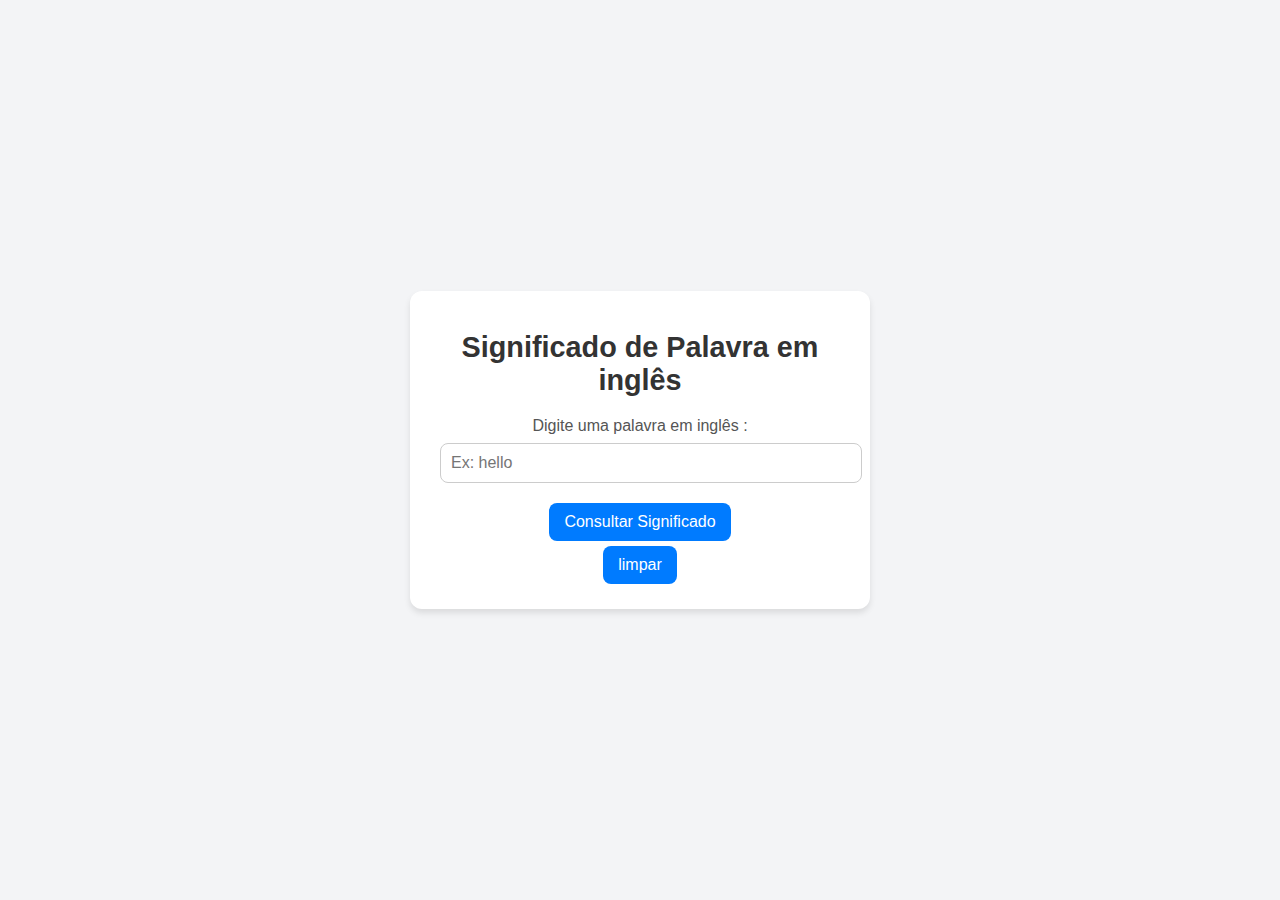
<file: API_1/index.html>
<!DOCTYPE html>
<html lang="en">
<head>
    <meta charset="UTF-8">
    <meta name="viewport" content="width=device-width, initial-scale=1.0">
    <link rel="stylesheet" href="style.css">
    <script defer src = "scripts.js"></script>
    <title>API 1 Free Dictionary </title>
</head>
<body>

    <div class="container">
        <h1>Significado de Palavra em inglês</h1>
        <label for="inputPalavra">Digite uma palavra em inglês :</label>
        <input type="text" id="inputPalavra" placeholder="Ex: hello">
        <button id="btnConsultar">Consultar Significado</button>
        <div class="botao_limpar">
            <button onclick="limpar_resul()">limpar</button>
        </div>
        <div id="resultado"></div>  
    </div>

</body>
</html>
</file>
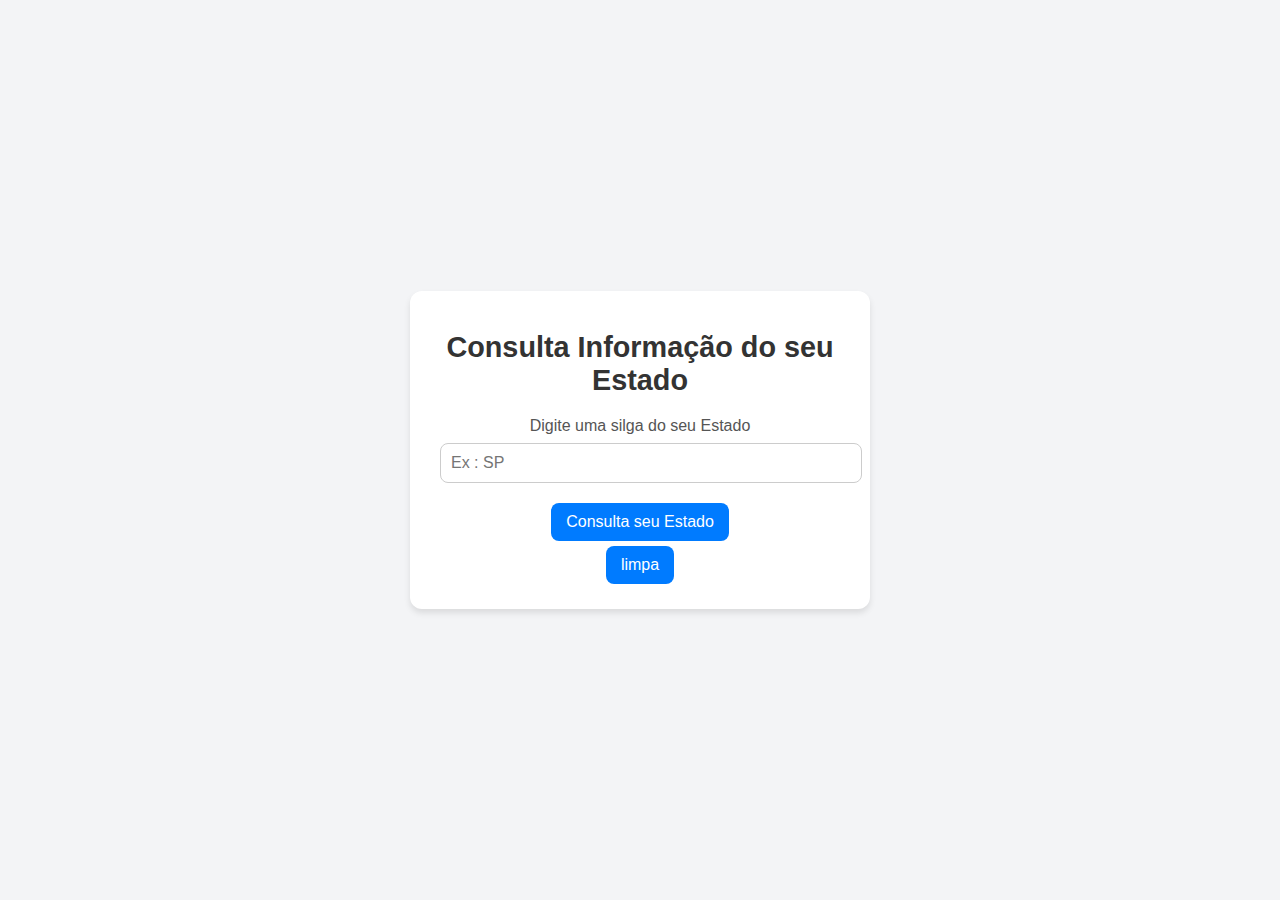
<file: API_2/index.html>
<!DOCTYPE html>
<html lang="en">
<head>
    <meta charset="UTF-8">
    <meta name="viewport" content="width=device-width, initial-scale=1.0">
    <link rel="stylesheet" href="style.css">
    <script src="apibr.js" defer></script>
    <title>API 2 Consulta sigla do Estado</title>
</head>
<body>
    <div class="container">
        <h1>Consulta Informação do seu Estado</h1>
        <label for="inputsigla">Digite uma silga do seu Estado</label>
        <input type="text" id="inputsigla" placeholder="Ex : SP">
        <button onclick="consulta_informacao_sigla()">Consulta seu Estado</button>

        <div id="resultado"></div>

        <div class="botao_limpar">
            <button onclick="botao_limpa()">limpa</button>
        </div>


    </div>

    
    

</body>
</html>
</file>
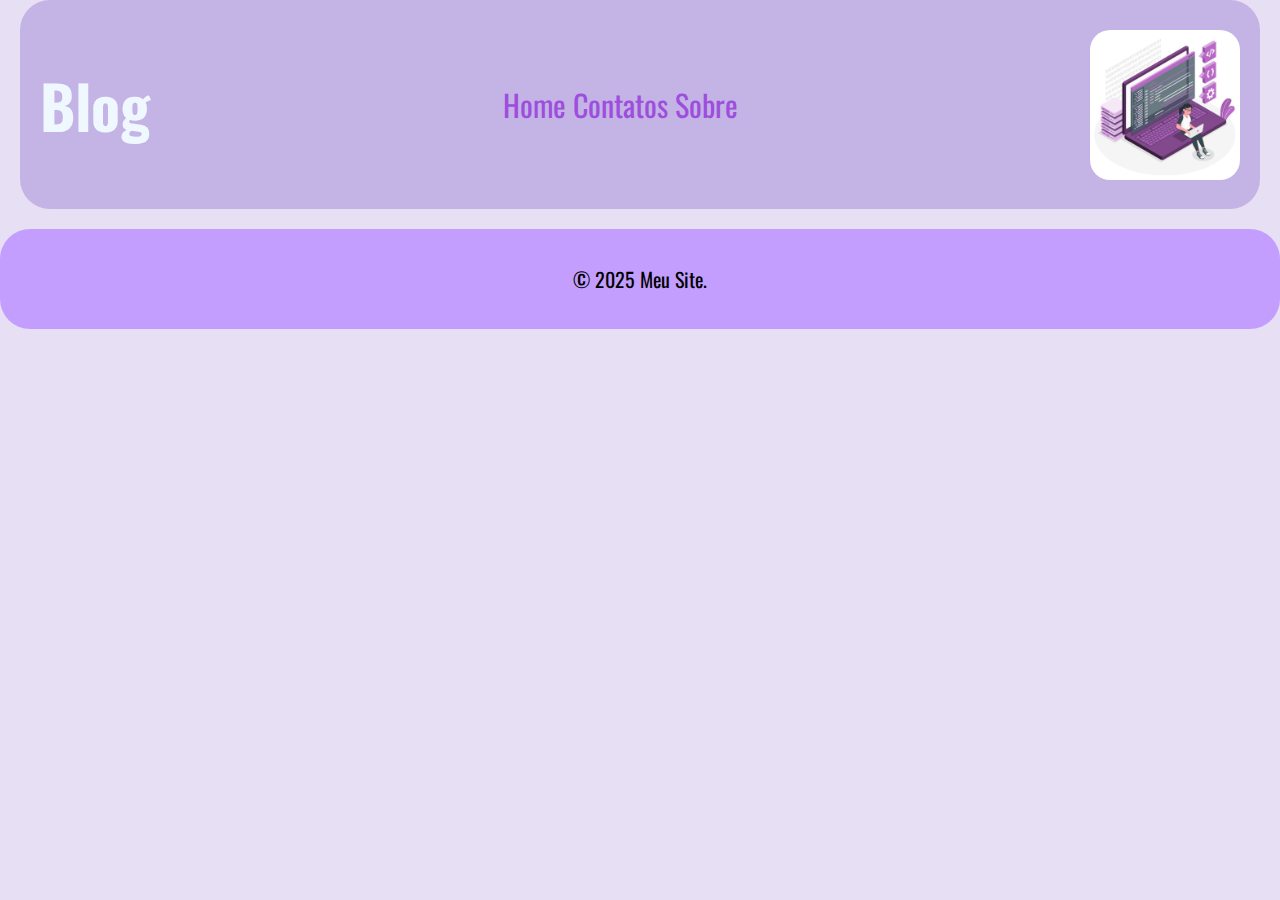
<file: API_3/index.html>
<!DOCTYPE html>
<html lang="pt-br">
<head>
    <meta charset="UTF-8">
    <meta name="viewport" content="width=device-width, initial-scale=1.0">
    <link rel="stylesheet" href="style.css">
    <link rel="shortcut icon" href="ico/Mensagens.ico" type="image/x-icon">
    <script src="api3.js" defer></script>
    <title>API 3</title>
</head>
<body>
    <header>
        <h1 class="logo-texto">Blog</h1>
        <nav>
            <a class="cabecalho-menu-item" href="#">Home</a>
            <a class="cabecalho-menu-item" href="#">Contatos</a>
            <a class="cabecalho-menu-item" href="#">Sobre</a>      
        </nav>

        <img class="img-logo" src="img/meu blog.jpg" alt="imagem do Blog">

    </header>

    <main id="post-container">

    </main>

    
    <footer>
        <p class="rodape">&copy; 2025 Meu Site.</p>
    </footer>



</body>
</html>
</file>
<file: API_1/style.css>
body {
    font-family: Arial, sans-serif;
    margin: 0;
    padding: 0;
    background-color: #f3f4f6;
    display: flex;
    justify-content: center;
    align-items: center;
    height: 100vh;
}

.container {
    background-color: #ffffff;
    padding: 20px 30px;
    border-radius: 12px;
    box-shadow: 0px 4px 6px rgba(0, 0, 0, 0.1);
    text-align: center;
    width: 400px;
}

h1 {
    font-size: 1.8rem;
    color: #333;
    margin-bottom: 20px;
}

label {
    display: block;
    font-size: 1rem;
    color: #555;
    margin-bottom: 8px;
}

input {
    width: 100%;
    padding: 10px;
    border: 1px solid #ccc;
    border-radius: 8px;
    font-size: 1rem;
    margin-bottom: 20px;
}

button {
    background-color: #007bff;
    color: #fff;
    font-size: 1rem;
    padding: 10px 15px;
    border: none;
    border-radius: 8px;
    cursor: pointer;
    transition: background-color 0.3s ease;
}

button:hover {
    background-color: #0056b3;
}

.resultado {
    margin-top: 20px;
    font-size: 1rem;
    color: #333;
}

.botao_limpar{
    padding: 5px;
}
</file>
<file: API_2/style.css>
body {
    font-family: Arial, sans-serif;
    margin: 0;
    padding: 0;
    background-color: #f3f4f6;
    display: flex;
    justify-content: center;
    align-items: center;
    height: 100vh;
}

.container {
    background-color: #ffffff;
    padding: 20px 30px;
    border-radius: 12px;
    box-shadow: 0px 4px 6px rgba(0, 0, 0, 0.1);
    text-align: center;
    width: 400px;
}

h1 {
    font-size: 1.8rem;
    color: #333;
    margin-bottom: 20px;
}

label {
    display: block;
    font-size: 1rem;
    color: #555;
    margin-bottom: 8px;
}

input {
    width: 100%;
    padding: 10px;
    border: 1px solid #ccc;
    border-radius: 8px;
    font-size: 1rem;
    margin-bottom: 20px;
}

button {
    background-color: #007bff;
    color: #fff;
    font-size: 1rem;
    padding: 10px 15px;
    border: none;
    border-radius: 8px;
    cursor: pointer;
    transition: background-color 0.3s ease;
}

button:hover {
    background-color: #0056b3;
}

.resultado {
    margin-top: 20px;
    font-size: 1rem;
    color: #333;
}

.botao_limpar{
    padding: 5px;
}
</file>
<file: API_3/style.css>
@import url('https://fonts.googleapis.com/css2?family=Oswald:wght@200..700&display=swap');

header{
    font-family:"Oswald";
    background: #c4b3e5;
    border-radius: 30px;
    color: aliceblue;
    display: flex;
    justify-content: space-between;
    align-items: center;
    padding: 20px;
    font-size: 30px;
    max-width: 1200px;
    margin: 0 auto;  
}

.logo-texto h1{
    text-align: center;
    flex-grow: 1;
    font-size: 40px;
}


nav a {
    text-decoration: none;
    font-family:"Oswald" ;
    justify-content: center;
    color: #9d4edd;
    gap: 20px;
}

nav a:hover{
    color: #3c096c;
}



.img-logo {
    width: 150px; 
    height: 150px; 
    object-fit: contain;
    border-radius: 20px;
}

body{
    background: #e7e0f5;
    text-align: center;
    font-size: 20px;
    margin: 0;
    padding: 0;
}

#post-container {
    max-width: 800px;
    margin: 20px auto;
    text-align: left;
}

.post {
    font-family: "Oswald";
    background: white;
    padding: 20px;
    margin: 10px 0;
    border-radius: 10px;
    box-shadow: 0px 0px 10px rgba(0, 0, 0, 0.1);
}

.comment {
    background: #f4f4f4;
    padding: 10px;
    margin-top: 5px;
    border-radius: 5px;
    font-size: 14px;
    
}

.comment-link {
    color: #007bff; 
    text-decoration: none; 
    font-weight: bold; 
    cursor: pointer; 
}

::-webkit-scrollbar-thumb {
    background-color: #A55EFF;
    border-radius: 10px;
    height: 150px;
}


::-webkit-scrollbar {
    border-radius: 10px;
    width: 10px; 

}

footer{
    font-family: "Oswald";
    background: #C39EFF;
    border-radius: 30px;
    height: 100px ;
    display: flex;
    justify-content: center;
    align-items: center;
}
</file>
